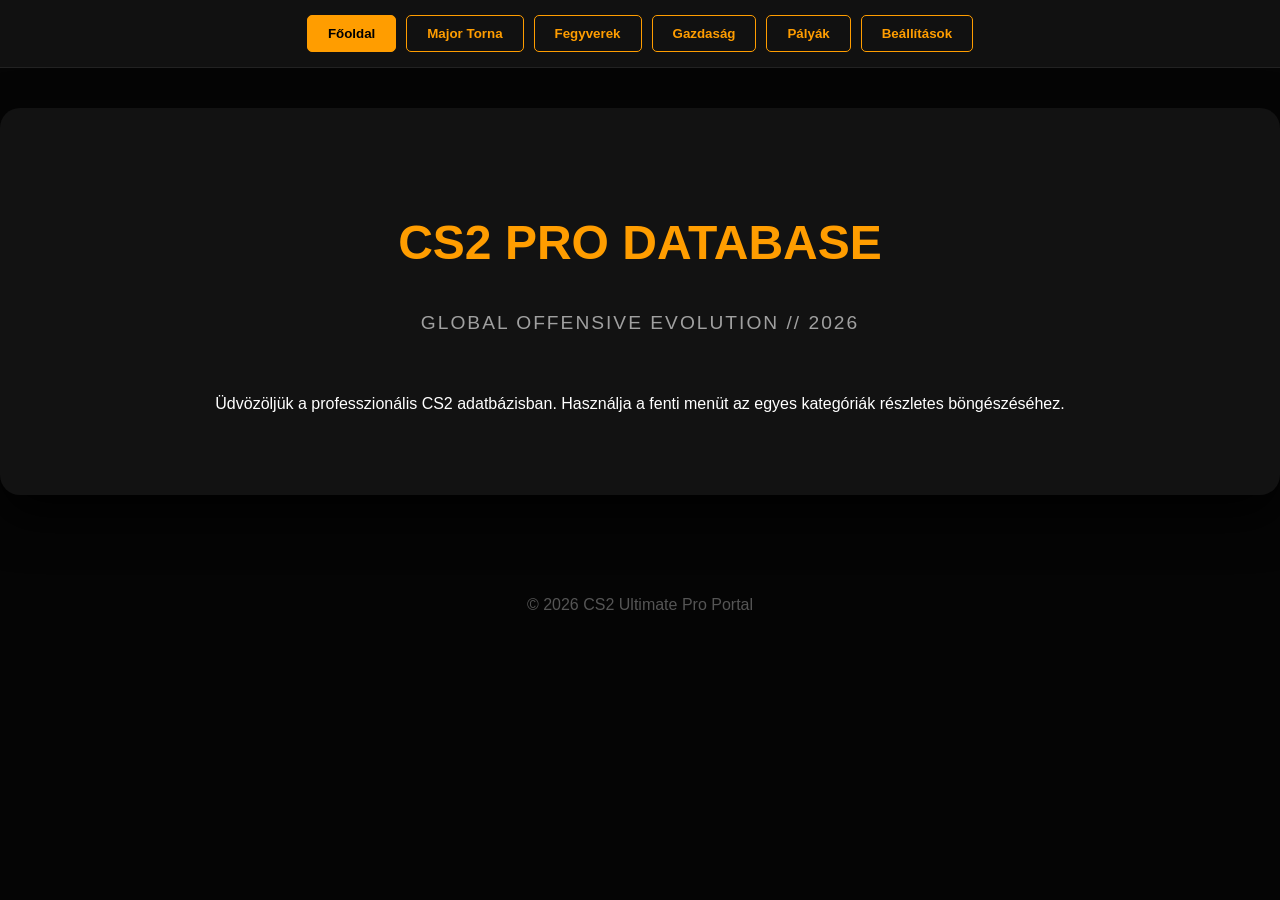
<file: index2.html>
<!DOCTYPE html>
<html lang="hu">
<head>
    <meta charset="UTF-8">
    <meta name="viewport" content="width=device-width, initial-scale=1.0">
    <title>CS2 Ultimate Pro Portal 2026</title>
    <style>
        :root {
            --primary: #ff9d00;
            --secondary: #4CAF50;
            --bg-dark: #050505;
            --card-bg: #121212;
            --border: #222;
            --text-main: #ffffff;
            --text-dim: #a0a0a0;
        }

        body { 
            font-family: 'Inter', 'Segoe UI', sans-serif; 
            background-color: var(--bg-dark); 
            color: var(--text-main); 
            line-height: 1.8; 
            margin: 0; 
            padding: 0; 
        }

        /* Navigációs menü stílusa */
        nav {
            background: #111;
            padding: 15px;
            position: sticky;
            top: 0;
            z-index: 1000;
            border-bottom: 1px solid var(--border);
            display: flex;
            justify-content: center;
            gap: 10px;
            flex-wrap: wrap;
        }

        nav button {
            background: transparent;
            border: 1px solid var(--primary);
            color: var(--primary);
            padding: 10px 20px;
            cursor: pointer;
            font-weight: bold;
            border-radius: 5px;
            transition: 0.3s;
        }

        nav button.active {
            background: var(--primary);
            color: black;
        }

        nav button:hover {
            background: rgba(255, 157, 0, 0.2);
        }

        /* Oldalak (szekciók) alaphelyzetben rejtve */
        .page {
            display: none;
            max-width: 1200px; 
            margin: 40px auto; 
            background: var(--card-bg); 
            padding: 60px; 
            border-radius: 20px; 
            box-shadow: 0 20px 50px rgba(0,0,0,0.9);
            animation: fadeIn 0.5s ease;
        }

        /* Aktív oldal megjelenítése */
        .page.active {
            display: block;
        }

        @keyframes fadeIn {
            from { opacity: 0; transform: translateY(10px); }
            to { opacity: 1; transform: translateY(0); }
        }

        h1 { font-size: 3em; color: var(--primary); text-align: center; margin-bottom: 10px; text-transform: uppercase; font-weight: 900; }
        .subtitle { text-align: center; color: var(--text-dim); margin-bottom: 50px; font-size: 1.2em; letter-spacing: 2px; }
        h2 { font-size: 2.2em; color: var(--primary); border-left: 8px solid var(--primary); padding-left: 20px; margin-top: 20px; margin-bottom: 30px; }
        h3 { color: var(--secondary); font-size: 1.5em; margin-top: 30px; }

        /* Kártyák és rácsrendszer */
        .grid { display: grid; grid-template-columns: repeat(auto-fit, minmax(300px, 1fr)); gap: 20px; }
        .card { background: #181818; border-radius: 12px; border: 1px solid var(--border); overflow: hidden; }
        .card img { width: 100%; height: 200px; object-fit: cover; }
        .card-content { padding: 20px; }

        /* Táblázatok és speciális dobozok */
        .economy-box { background: #1a1a1a; padding: 20px; border-radius: 10px; display: flex; justify-content: space-around; flex-wrap: wrap; margin-bottom: 30px; border: 1px dashed #444; }
        .econ-val { display: block; font-size: 1.5em; color: var(--primary); font-weight: bold; }
        
        table { width: 100%; border-collapse: collapse; background: #0f0f0f; }
        th, td { padding: 15px; border-bottom: 1px solid #222; text-align: left; }

        .settings-grid { display: grid; grid-template-columns: repeat(auto-fit, minmax(200px, 1fr)); gap: 15px; }
        .setting-card { padding: 15px; border-bottom: 1px solid var(--primary); background: #0a0a0a; }

        footer { text-align: center; padding: 40px; color: #555; }
    </style>
</head>
<body>

<nav>
    <button onclick="openPage('home', this)" class="active">Főoldal</button>
    <button onclick="openPage('major', this)">Major Torna</button>
    <button onclick="openPage('weapons', this)">Fegyverek</button>
    <button onclick="openPage('economy', this)">Gazdaság</button>
    <button onclick="openPage('maps', this)">Pályák</button>
    <button onclick="openPage('settings', this)">Beállítások</button>
</nav>

<div id="home" class="page active">
    <h1>CS2 PRO DATABASE</h1>
    <p class="subtitle">GLOBAL OFFENSIVE EVOLUTION // 2026</p>
    <p style="text-align:center;">Üdvözöljük a professzionális CS2 adatbázisban. Használja a fenti menüt az egyes kategóriák részletes böngészéséhez.</p>
</div>

<div id="major" class="page">
    <h2>🇭🇺 StarLadder Budapest Major 2025</h2>
    <p>A Papp László Budapest Sportaréna 15.000 fős teltháza előtt zajlott le a CS2 eddigi legikonikusabb Major tornája.</p>
    <h3>Eredmények</h3>
    <table>
        <tr><td>Opening Stage</td><td>Team Spirit (3-0)</td></tr>
        <tr><td>Elimination Stage</td><td>G2 Esports (3-1)</td></tr>
        <tr><td>Finals</td><td>Team Vitality vs FaZe Clan</td></tr>
    </table>
</div>

<div id="weapons" class="page">
    <h2>Fegyver Technológia és Meta</h2>
    <div class="grid">
        <div class="card">
            <div class="card-content">
                <h3>AK-47 | A Támadó Erő</h3>
                <p>2026-ban a meta a rövid, 2-3 golyós sorozatokra (burst) és a precíz tapping-re épül.</p>
            </div>
        </div>
        <div class="card">
            <div class="card-content">
                <h3>M4A1-S | A Csendes Gyilkos</h3>
                <p>A CT-oldal gazdasága miatt a 2900$-os ár kulcsfontosságú marad.</p>
            </div>
        </div>
    </div>
</div>

<div id="economy" class="page">
    <h2>Gazdasági Rendszer (Economy 2.0)</h2>
    <div class="economy-box">
        <div class="econ-item"><span class="econ-val">$3250</span>Körgyőzelem</div>
        <div class="econ-item"><span class="econ-val">$1400</span>Körvesztés (L1)</div>
        <div class="econ-item"><span class="econ-val">$800</span>Bombaplant bónusz</div>
    </div>
</div>

<div id="maps" class="page">
    <h2>Aktuális Versenypályák</h2>
    <div class="grid">
        <div class="card">
            <div class="card-content">
                <h3>Mirage (De_Mirage)</h3>
                <p>A legtöbbet játszott pálya. A középső terület (Mid) uralása alapvető.</p>
            </div>
        </div>
        <div class="card">
            <div class="card-content">
                <h3>Dust II (De_Dust2)</h3>
                <p>A klasszikus visszatért. Az A-long kontrollja határozza meg a körök kimenetelét.</p>
            </div>
        </div>
    </div>
</div>

<div id="settings" class="page">
    <h2>Profi Beállítások (Optimalizálás)</h2>
    <div class="settings-grid">
        <div class="setting-card"><strong>Video:</strong> 1280x960 (4:3 Stretched)</div>
        <div class="setting-card"><strong>Refresh Rate:</strong> 360Hz / 540Hz</div>
        <div class="setting-card"><strong>DPI / Sens:</strong> 400 DPI / 1.5 - 2.0</div>
        <div class="setting-card"><strong>NVIDIA Reflex:</strong> On + Boost</div>
    </div>
</div>

<footer>
    <p>&copy; 2026 CS2 Ultimate Pro Portal</p>
</footer>

<script>
    function openPage(pageId, elmnt) {
        // Minden szekció elrejtése
        var i, page, tablinks;
        page = document.getElementsByClassName("page");
        for (i = 0; i < page.length; i++) {
            page[i].classList.remove("active");
        }

        // Minden gomb aktív státuszának törlése
        tablinks = document.querySelectorAll("nav button");
        for (i = 0; i < tablinks.length; i++) {
            tablinks[i].classList.remove("active");
        }

        // A kiválasztott szekció megjelenítése és a gomb aktívvá tétele
        document.getElementById(pageId).classList.add("active");
        elmnt.classList.add("active");
        
        // Felgördítés az oldal tetejére váltáskor
        window.scrollTo(0, 0);
    }
</script>

</body>
</html>
</file>
